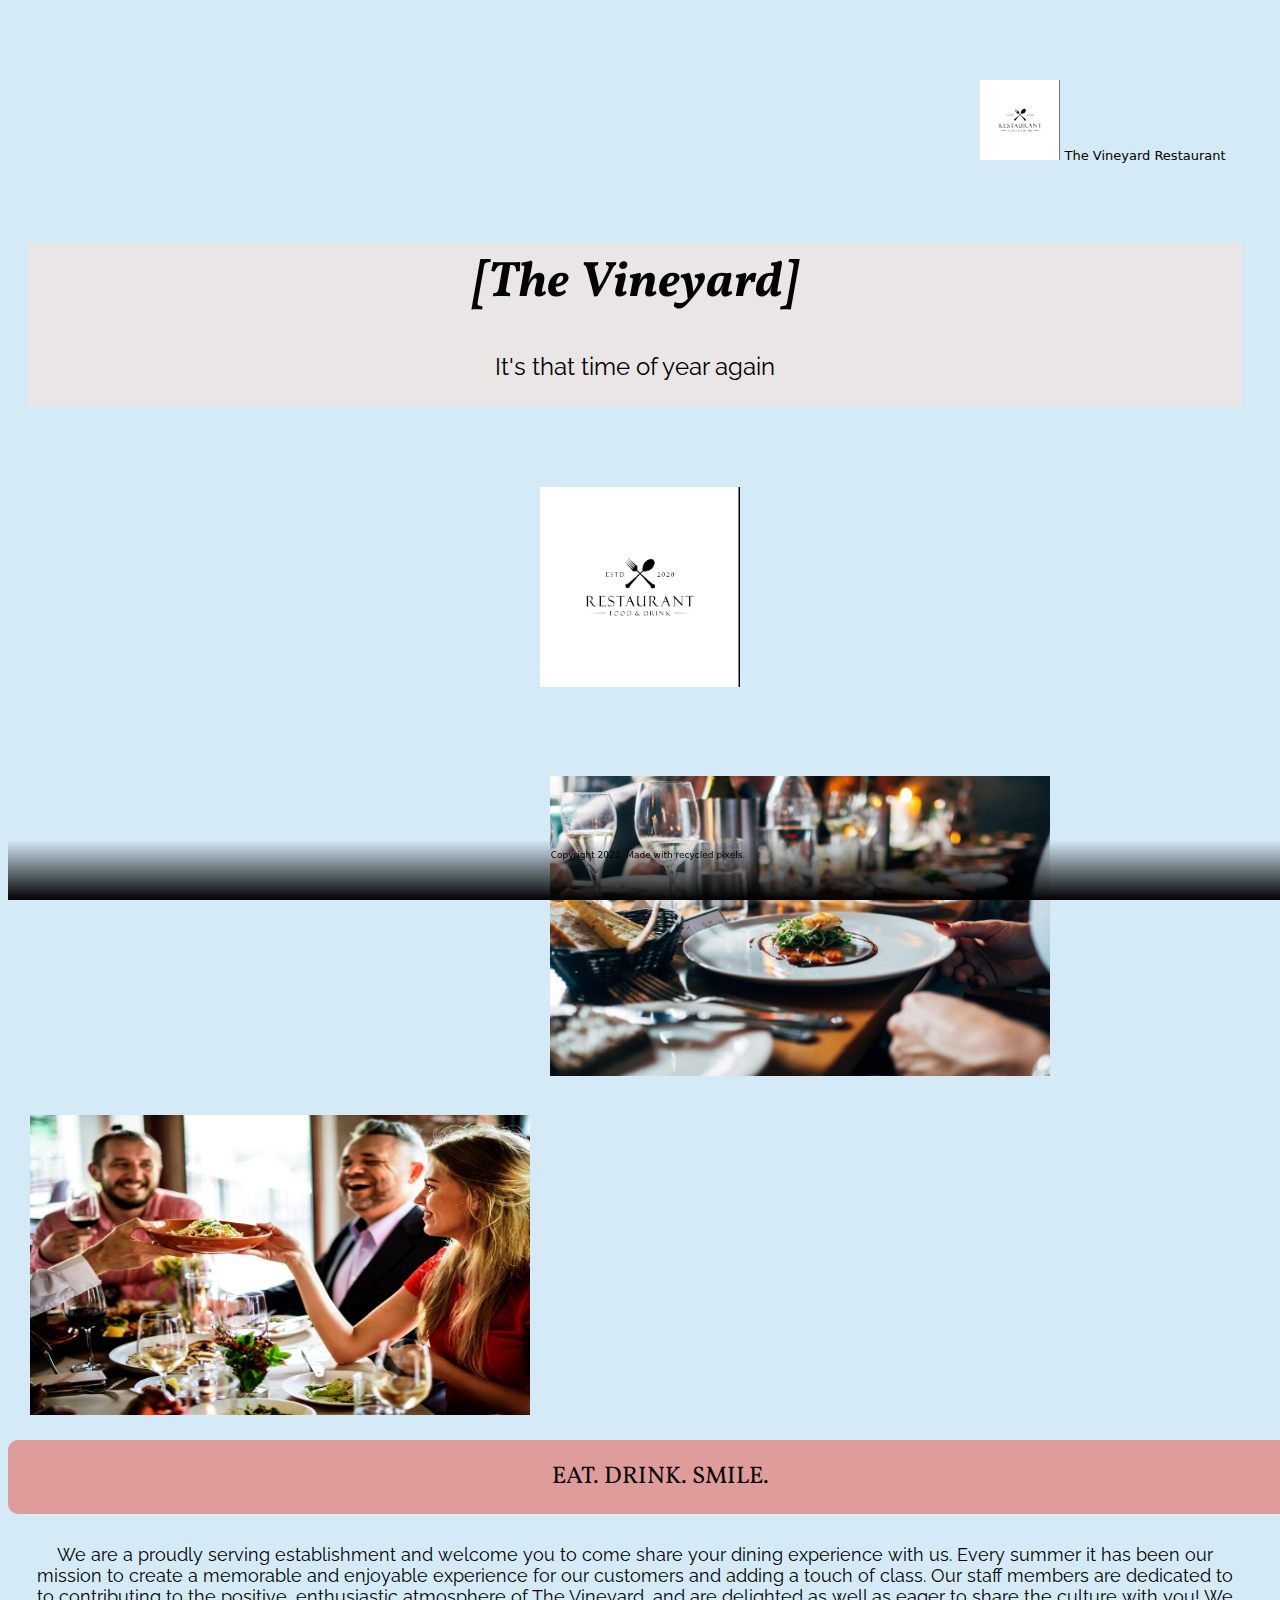
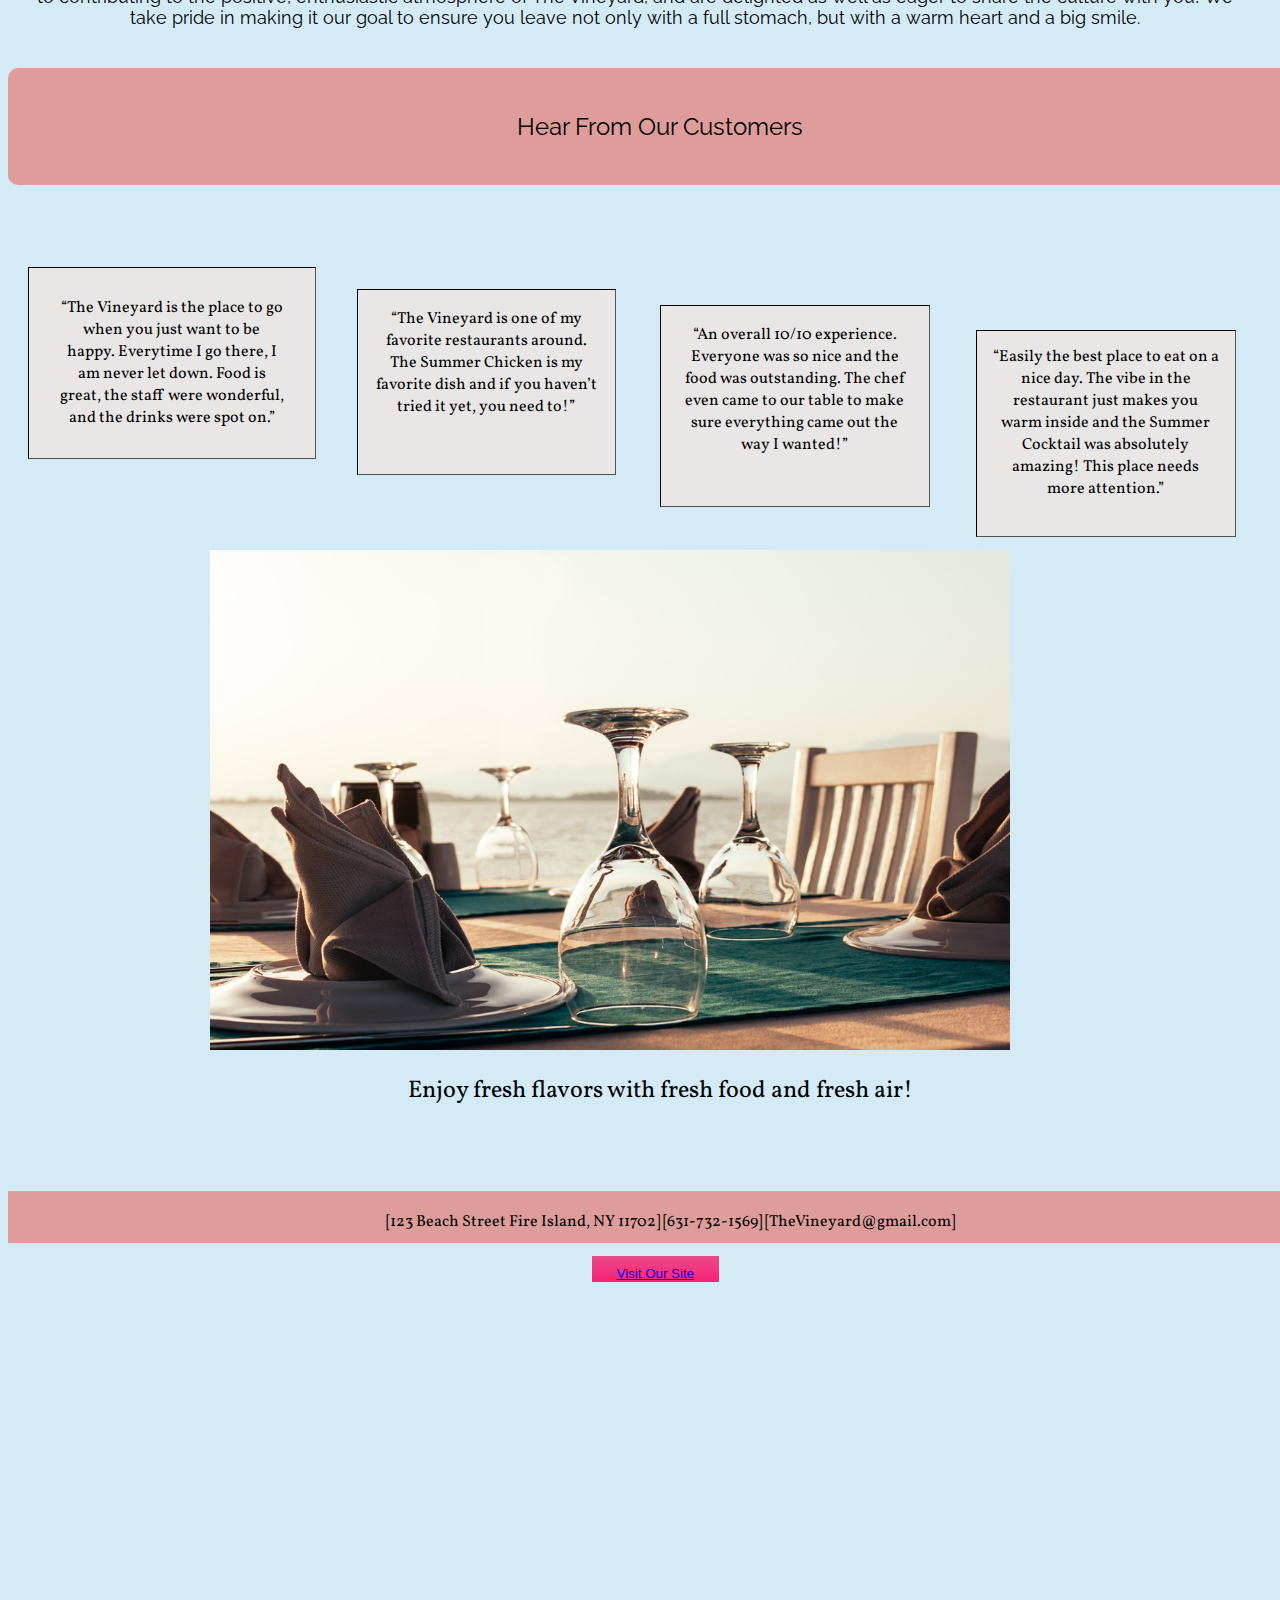
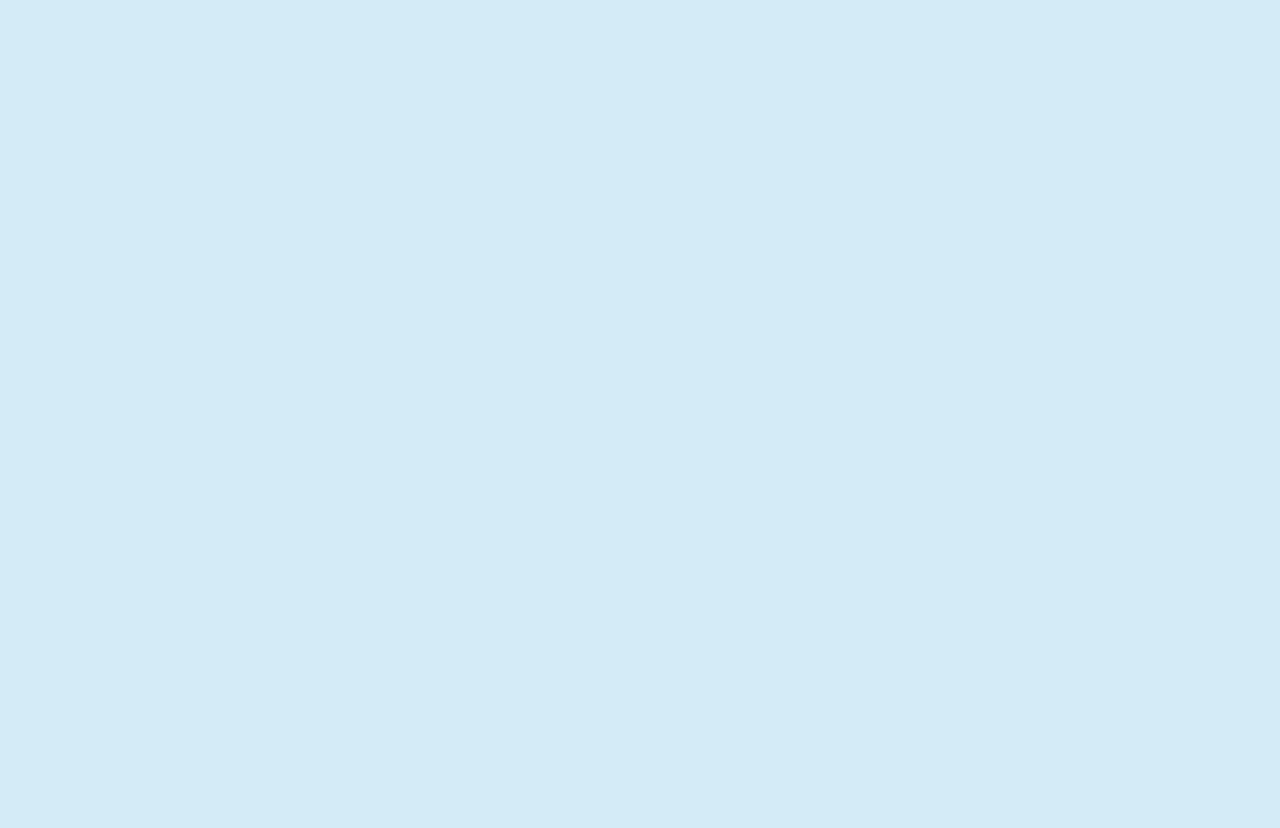
<file: index.html>
<!doctype html>
<html>
<head>
<meta charset="utf-8">
<meta http-equiv="X-UA-Compatible" content="IE=edge">
<meta name="viewport" content="width=device-width, initial-scale=1.0">
<title>The Vineyard</title>
<link href="css/styles.css" rel="stylesheet" type="text/css">
<link href="https://fonts.googleapis.com/css?family=Raleway:500|Vollkorn:400i" rel="stylesheet">
<link href="https://fonts.googleapis.com/css?family=Esteban|Oswald:300" rel="stylesheet">
</head>

<body>
<!--<nav class="navbar navbar-expand-lg navbar-light bg-light"> <a class="navbar-brand" href="#">Navbar</a>
  <button class="navbar-toggler" type="button" data-toggle="collapse" data-target="#navbarSupportedContent1" aria-controls="navbarSupportedContent1" aria-expanded="false" aria-label="Toggle navigation"> <span class="navbar-toggler-icon"></span> </button>
  <div class="collapse navbar-collapse" id="navbarSupportedContent1">
    <ul class="navbar-nav mr-auto">
      <li class="nav-item active"> <a class="nav-link" href="index.html">Home <span class="sr-only">(current)</span></a> </li>
      <li class="nav-item"> <a class="nav-link" href="contact us.html">Contact Us</a> </li>
      <li class="nav-item"> <a class="nav-link" href="meet the chef.html">Meet the Chef</a> </li>
   
    </ul>
  </div>
</nav>
-->
<header class="top"> <img src="images/Logo.jpeg" width="80" height="80" alt=""/> The Vineyard Restaurant </header>
<aside>
  <h1> [The Vineyard]</h1>
  <p>It's that time of year again</p>
</aside>
<header> <img src="images/Logo.jpeg" alt="" width="200" height="200" class="logo"/></header>
<!-- logo.svg property of Lynda.com "Designing a First Website with Dreamweaver CC". All rights reserved. For academic purposes only.-->
<article> <img src="images/jay-wennington-N_Y88TWmGwA-unsplash_1050x.jpg" alt="" width="500" height="300" class="right"/> </article>
<article> <img src="images/AdobeStock_127886111_1050x.jpeg" alt="" width="500" height="300" class="img left"/> </article>
<section class="eat"> 
	EAT. DRINK. SMILE.
	</section>
<aside class="a1"> We are a proudly serving establishment and welcome you to come share your dining experience with us. Every summer it has been our mission to create a memorable and enjoyable experience for our customers and adding a touch of class. Our staff members are dedicated to to contributing to the positive, enthusiastic atmosphere of The Vineyard, and are delighted as well as eager to share the culture with you! We take pride in making it our goal to ensure you leave not only with a full stomach, but with a warm heart and a big smile. </aside>
<section>
<p> Hear From Our Customers </p>
<aside class="quote1"> “The Vineyard is the place to go when you just want to be happy. Everytime I go there, I am never let down. Food is great, the staff were wonderful, and the drinks were spot on.” </aside>
<aside class="quote2"> “The Vineyard is one of my favorite restaurants around. The Summer Chicken is my favorite dish and if you haven’t tried it yet, you need to!” </aside>
<aside class="quote3"> “An overall 10/10 experience. Everyone was so nice and the food was outstanding. The chef even came to our table to make sure everything came out the way I wanted!” </aside>
<aside class="quote4"> “Easily the best place to eat on a nice day. The vibe in the restaurant just makes you warm inside and the Summer Cocktail was absolutely amazing! This place needs more attention.” </aside>
</section>
<br>
<article> 
	<img src="images/AdobeStock_281484115_1050x.jpeg" alt="" width="800" height="500"/> 
	</article>
<section class="bottom">
	Enjoy fresh flavors with fresh food and fresh air!
	</section>
<aside class="address">
	[123 Beach Street Fire Island, NY 11702]   [631-732-1569]   [TheVineyard@gmail.com]
	</aside>
<div class="frame button"> <a href="https://sites.google.com/view/thevineyard/home">
  <button class="custom-btn btn-11"><a href="https://sites.google.com/view/thevineyard/home">Visit Our Site</a></button>
  </a> 
  <!-- button from https://codepen.io/yuhomyan --> 
	
</div>
<footer>Copyright 2022. Made with recycled pixels.</footer>
<script src="js/jquery-3.4.1.min.js"></script>
<script src="js/popper.min.js"></script>
<script src="js/bootstrap-4.4.1.js"></script>
</body>
</html>
</file>
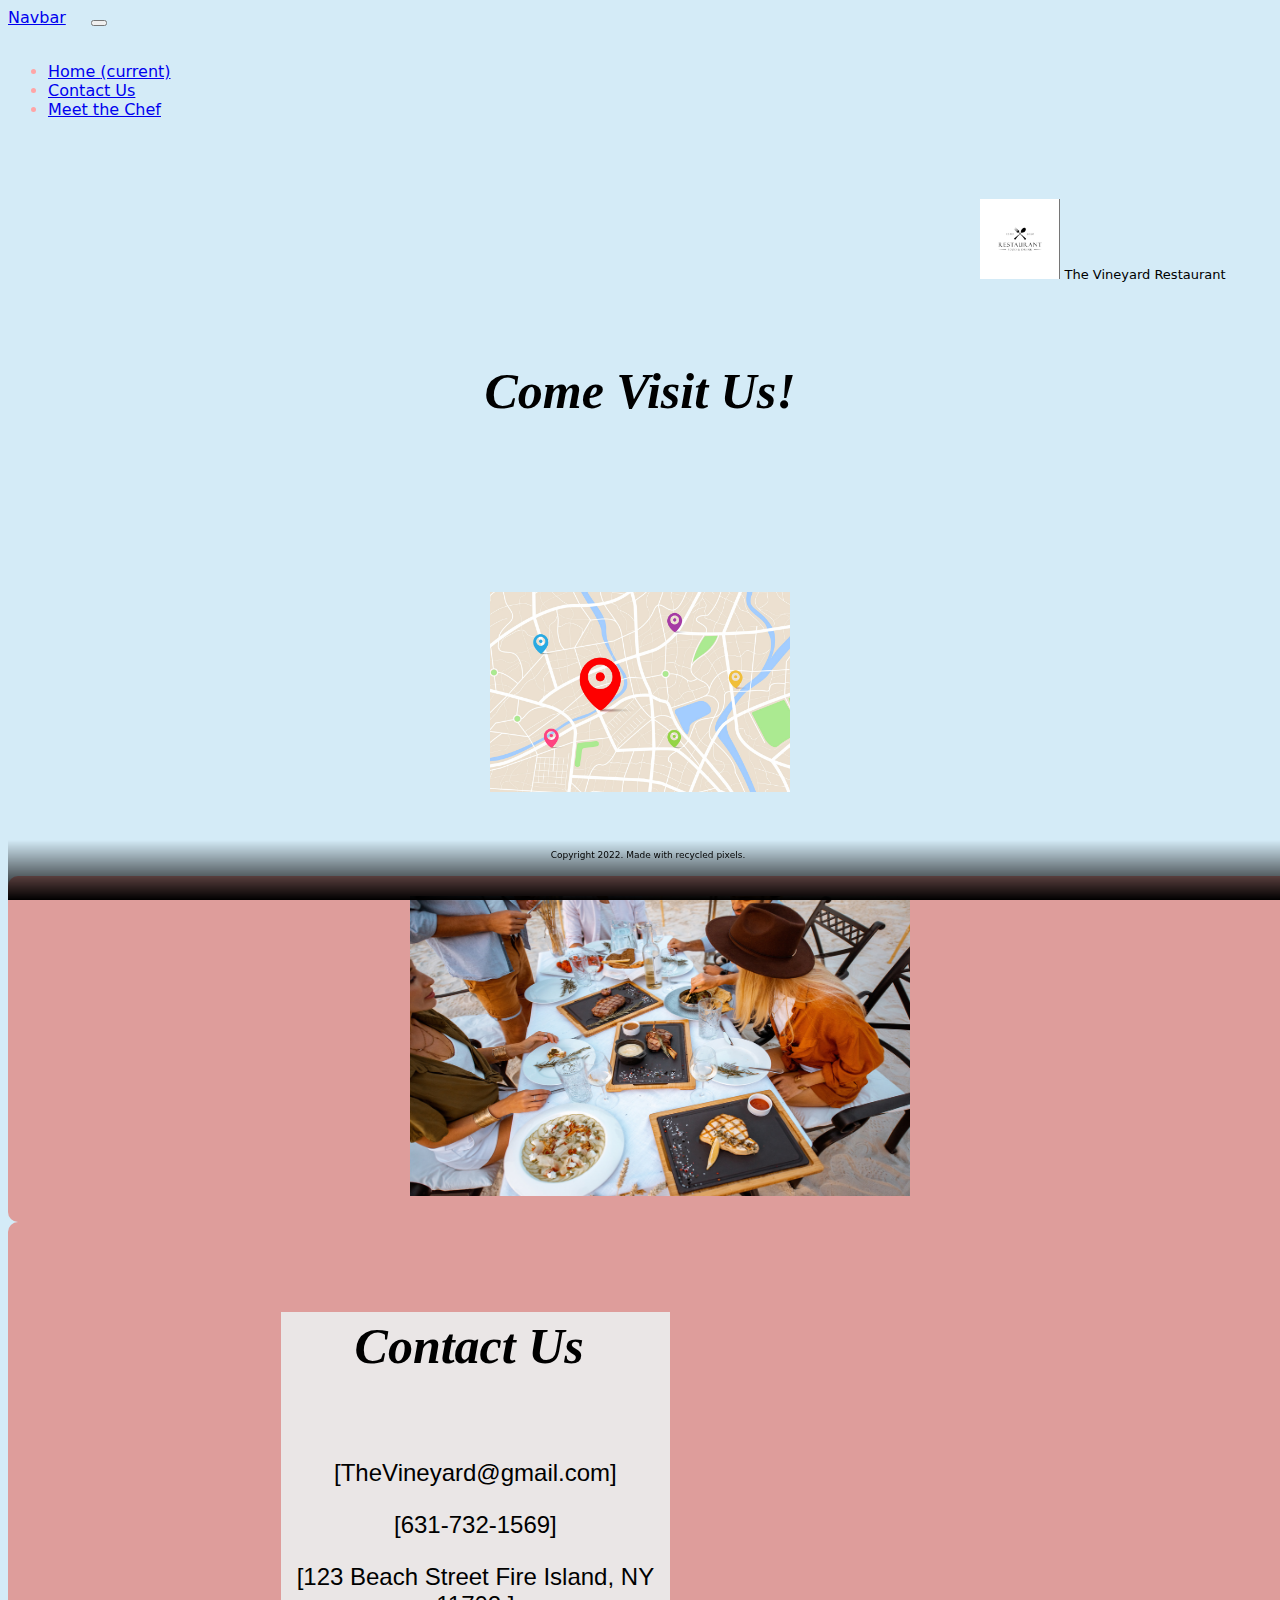
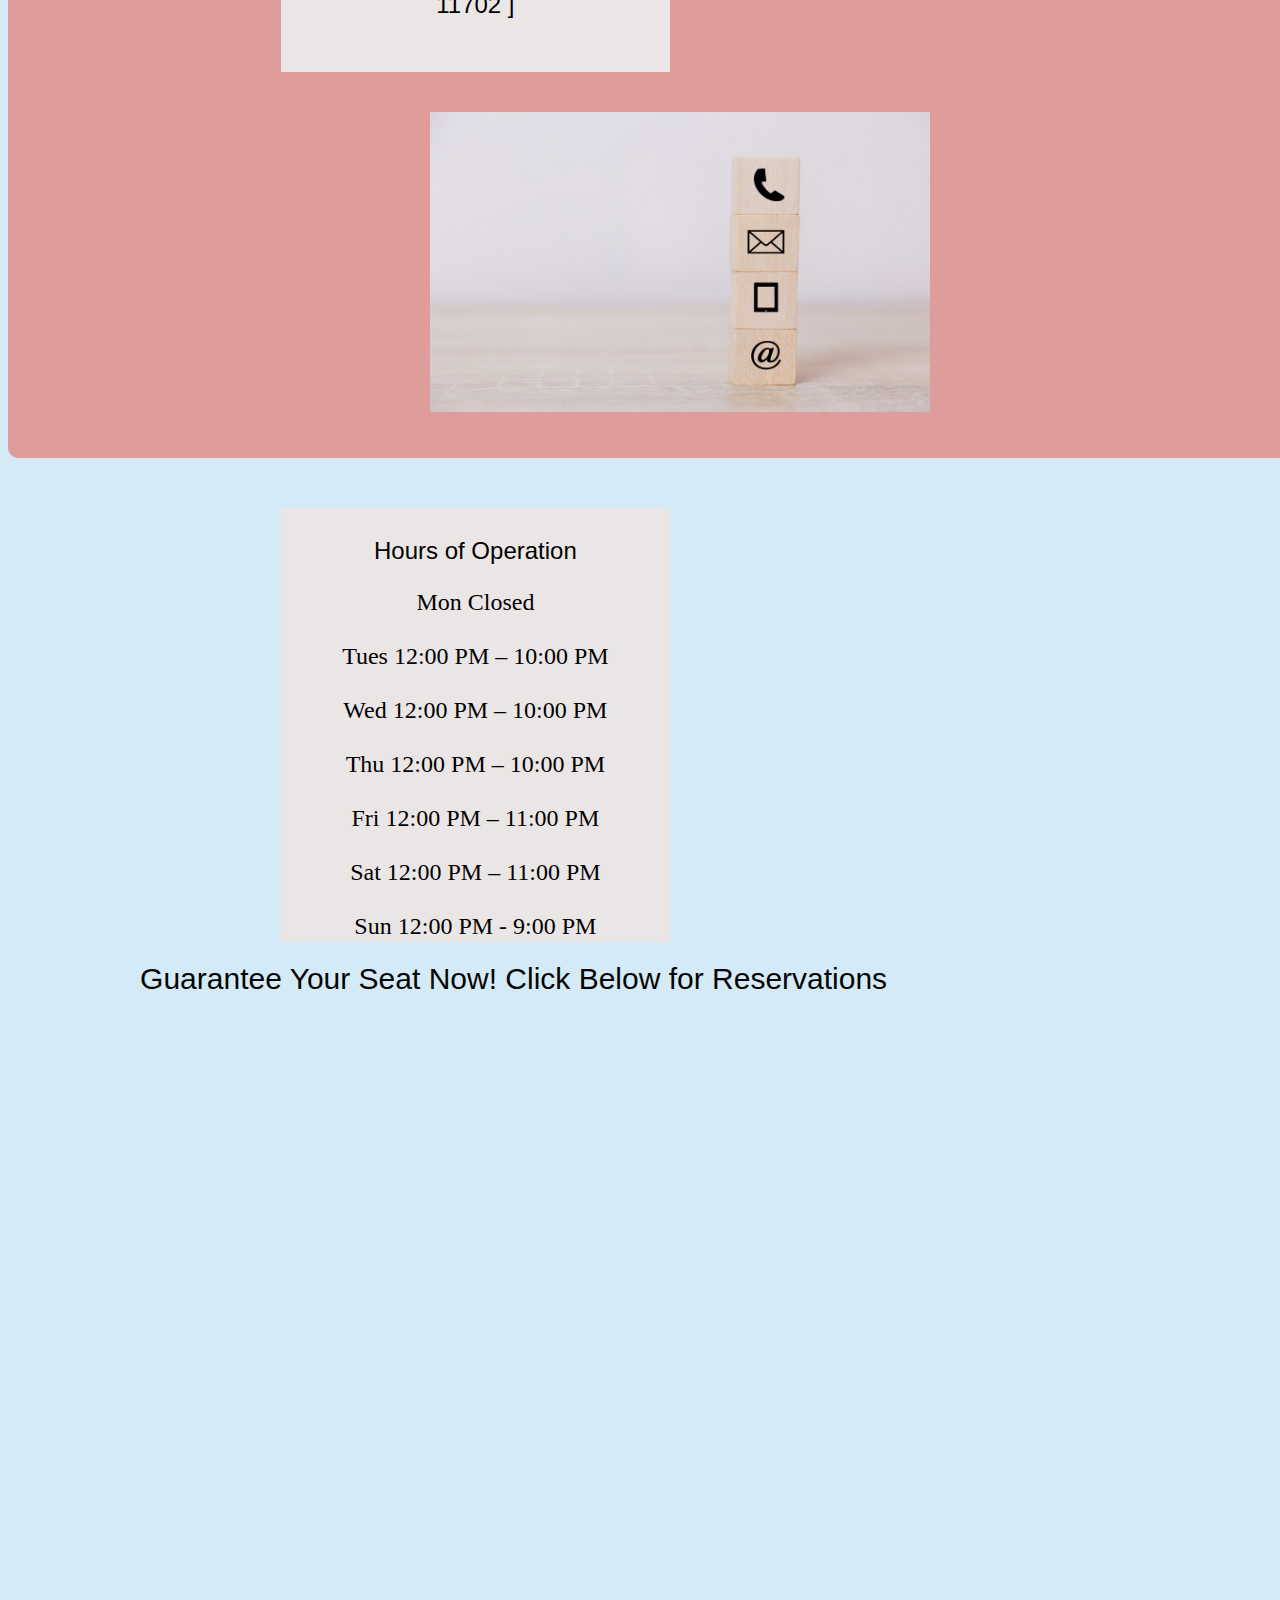
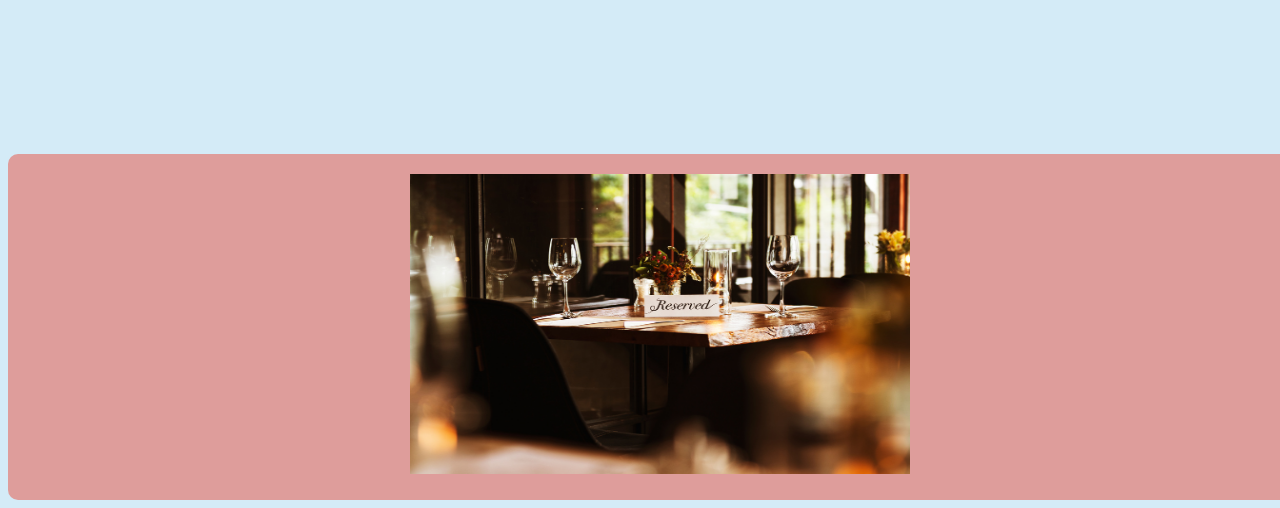
<file: contact us.html>
<!doctype html>
<html>
<head>
<meta charset="utf-8">
<meta http-equiv="X-UA-Compatible" content="IE=edge">
<meta name="viewport" content="width=device-width, initial-scale=1.0">
<title>The Vineyard</title>
<link href="css/bootstrap-4.4.1.css" rel="stylesheet" type="text/css">
<link href="css/styles.css" rel="stylesheet" type="text/css">
<link href="css/bootstrap-4.4.1.css" rel="stylesheet" type="text/css">
</head>
	
<body>
<nav class="navbar navbar-expand-lg navbar-light bg-light"> <a class="navbar-brand" href="#">Navbar</a>
  <button class="navbar-toggler" type="button" data-toggle="collapse" data-target="#navbarSupportedContent1" aria-controls="navbarSupportedContent1" aria-expanded="false" aria-label="Toggle navigation"> <span class="navbar-toggler-icon"></span> </button>
  <div class="collapse navbar-collapse" id="navbarSupportedContent1">
    <ul class="navbar-nav mr-auto">
      <li class="nav-item "> <a class="nav-link" href="index.html">Home <span class="sr-only">(current)</span></a> </li>
      <li class="nav-item active"> <a class="nav-link" href="contact us.html">Contact Us</a> </li>
      <li class="nav-item"> <a class="nav-link" href="meet the chef.html">Meet the Chef</a> </li>
    </ul>
  </div>
</nav>
<header class="top"> <img src="images/Logo.jpeg" width="80" height="80" alt=""/> The Vineyard Restaurant </header>
<h1>Come Visit Us!</h1>
<h1>&nbsp;</h1>

<header class="gps">
	
	<img src="images/AdobeStock_405502788_1050x.jpeg" alt="" width="300" height="200"/> 
	</header>
<!-- logo.svg property of Lynda.com "Designing a First Website with Dreamweaver CC". All rights reserved. For academic purposes only.-->

	<section>
	<img src="images/AdobeStock_290347326_1050x.jpeg" width="500" height="300" alt=""/> </section>
	
<section>
<aside class="one">
  <h1 class="con">Contact Us&nbsp;</h1>
	
  <br>
   <p dir="ltr">[TheVineyard@gmail.com]</p>
   <p dir="ltr">[631-732-1569]</p>
  <p dir="ltr">[123 Beach Street Fire Island, NY 11702 ]</p>
  <br>
</aside>
<section> 
	<img src="images/AdobeStock_228817801_1050x.jpeg" width="500" height="300" alt=""/> </section>

	<aside class="hours">
  <p> Hours of Operation
	</p>
	 Mon  Closed<br>
<br>
Tues  12:00 PM – 10:00 PM<br>
<br>
 Wed  12:00 PM – 10:00  PM<br>
<br>
Thu  12:00 PM – 10:00 PM <br>
<br>
Fri  12:00 PM – 11:00 PM<br>
<br>
Sat  12:00 PM – 11:00 PM<br>
<br>
Sun 12:00 PM -   9:00  PM
</aside>
</section>
<br>
<h2> 
	Guarantee Your Seat Now! Click Below for Reservations
</h2>
	<section>	
    <img src="images/AdobeStock_182826259_50_1_1050x.jpeg" width="500" height="300" alt=""/>	
	</section>

<footer>Copyright 2022. Made with recycled pixels.</footer>
<script src="js/jquery-3.4.1.min.js"></script>
<script src="js/popper.min.js"></script>
<script src="js/bootstrap-4.4.1.js"></script>
</body>
</html>
</file>
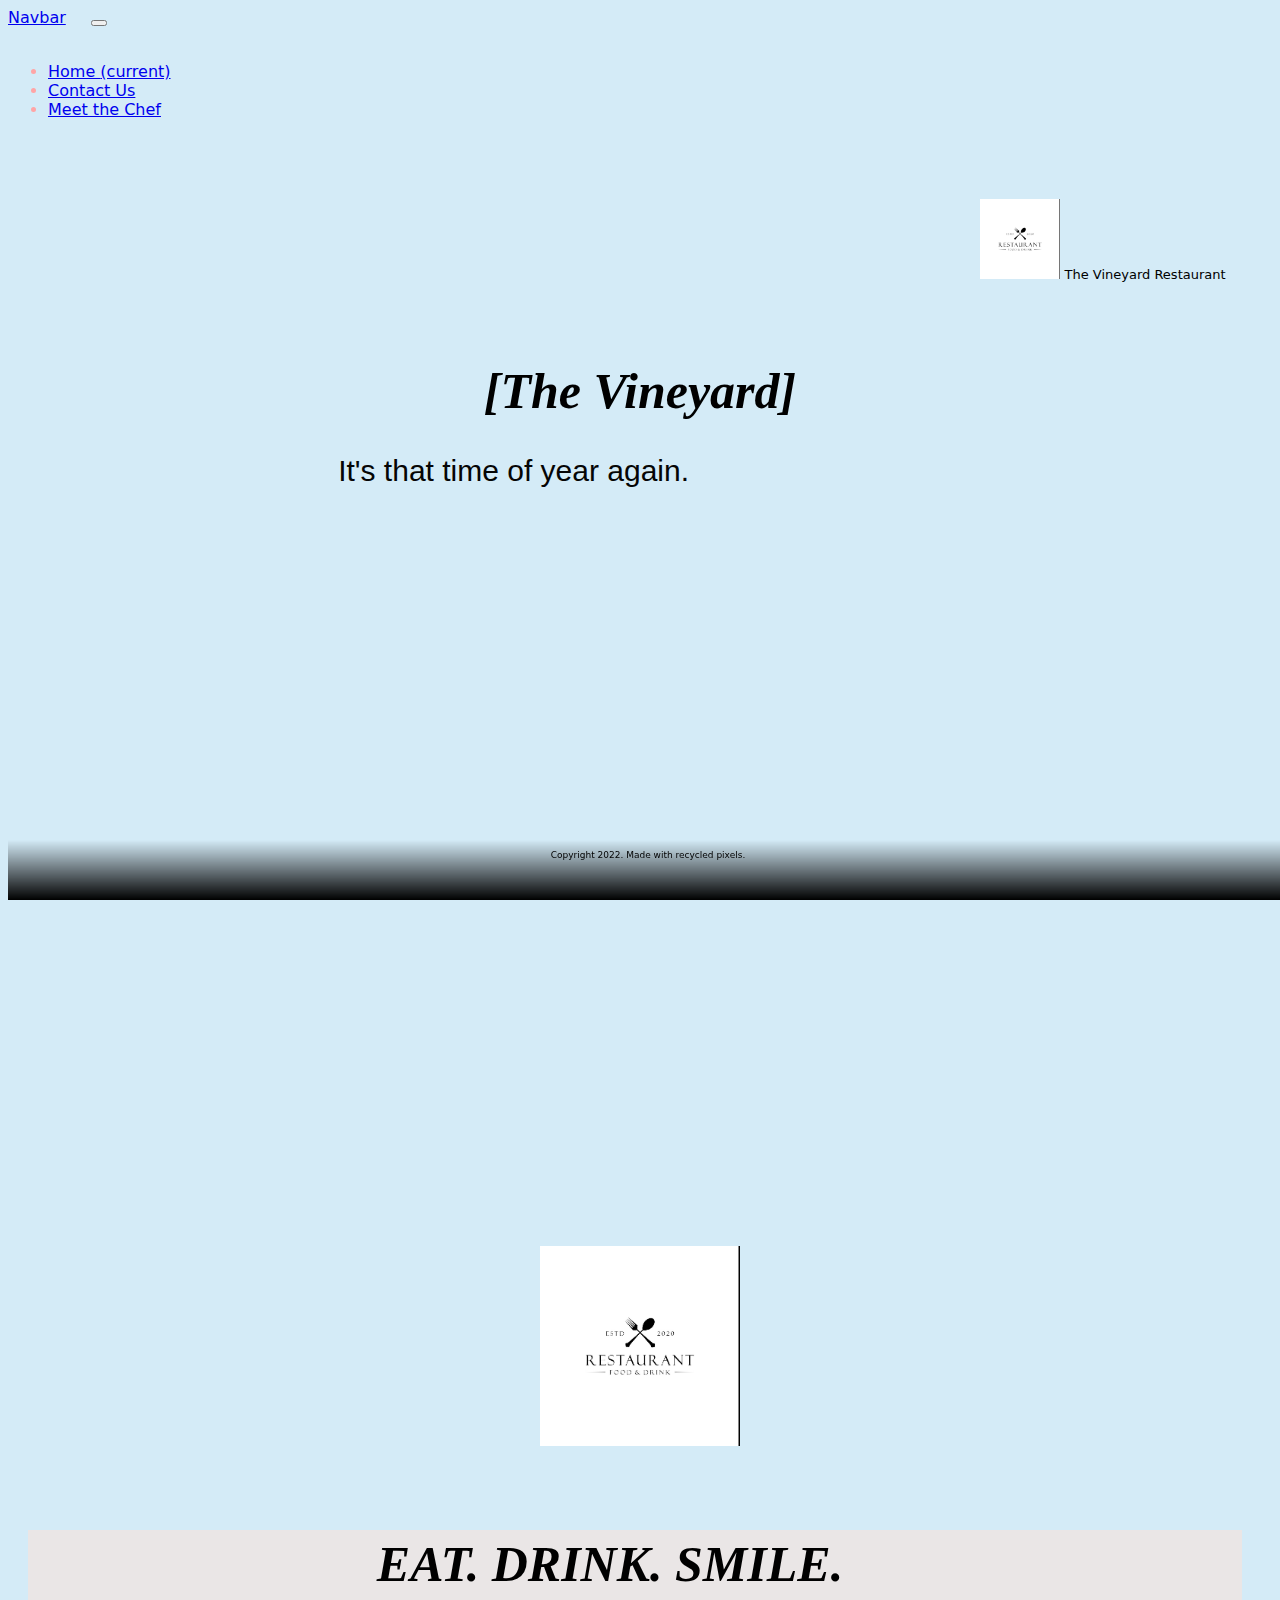
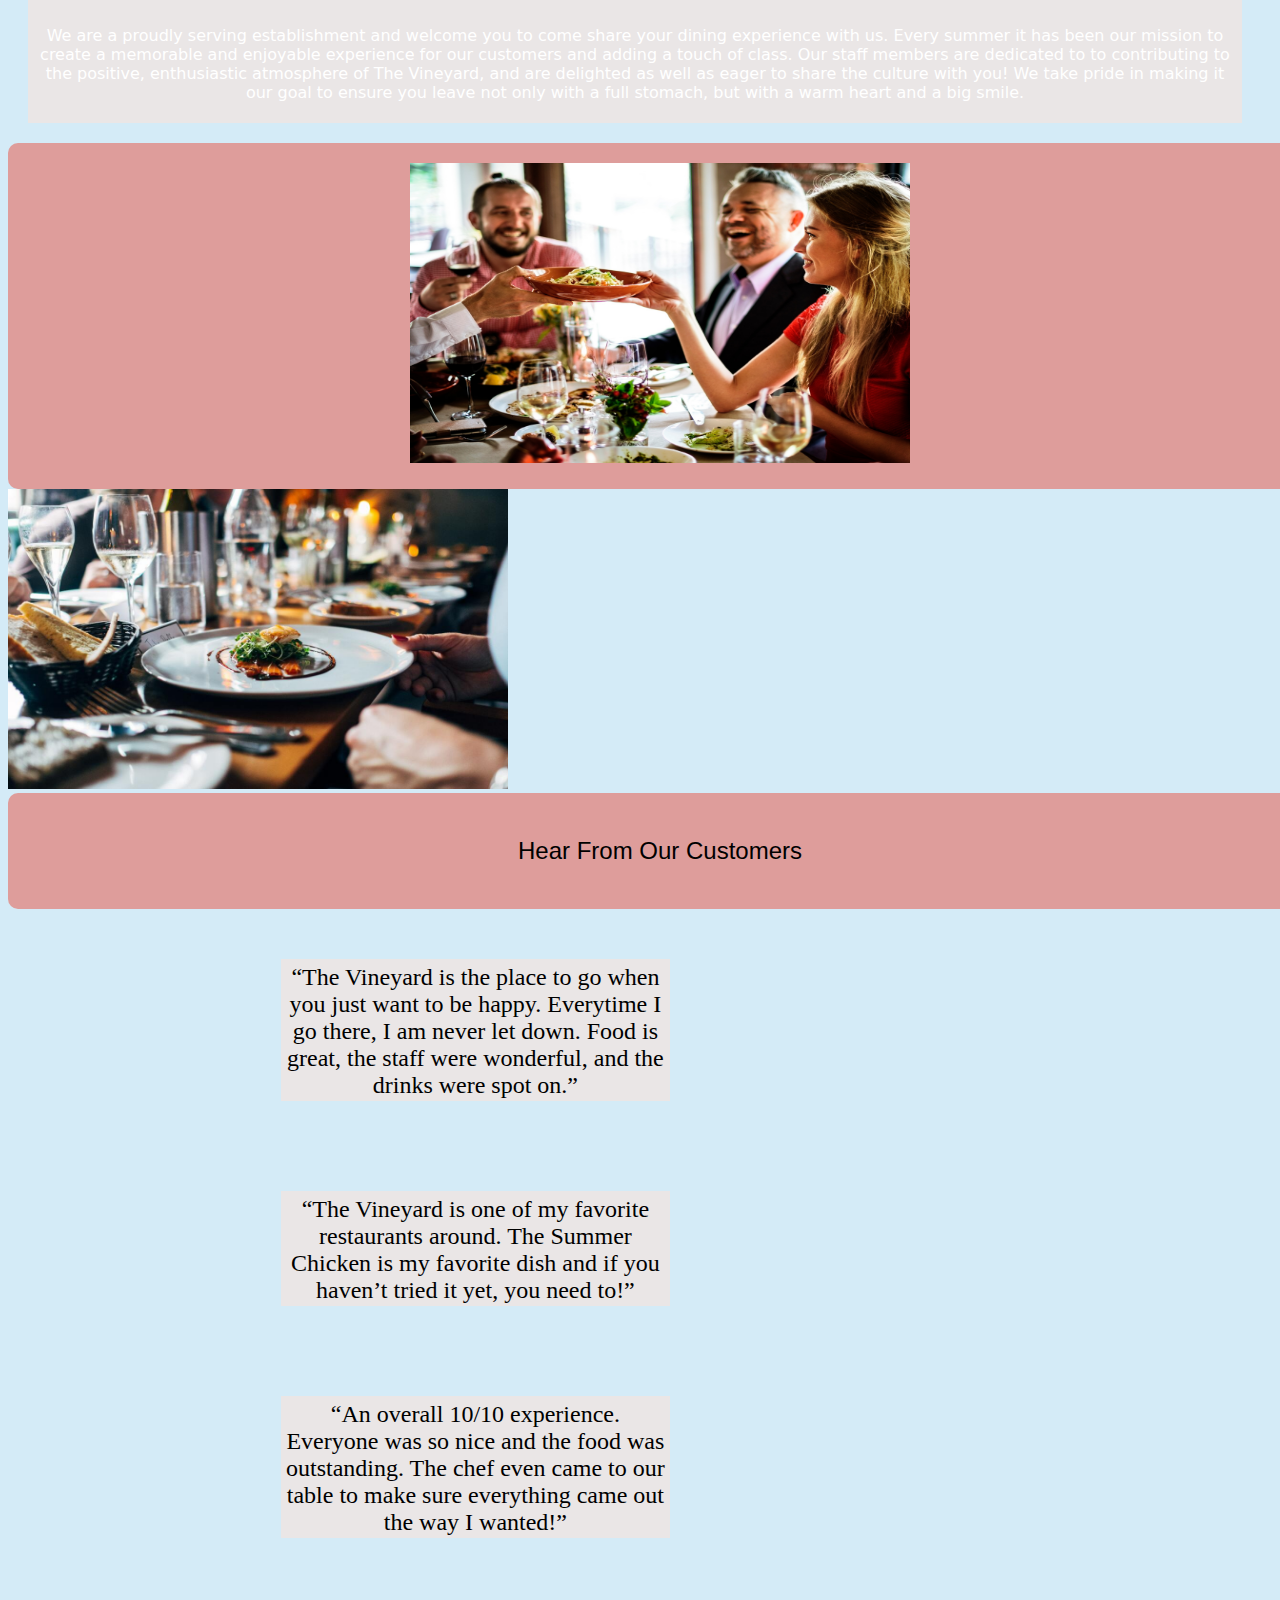
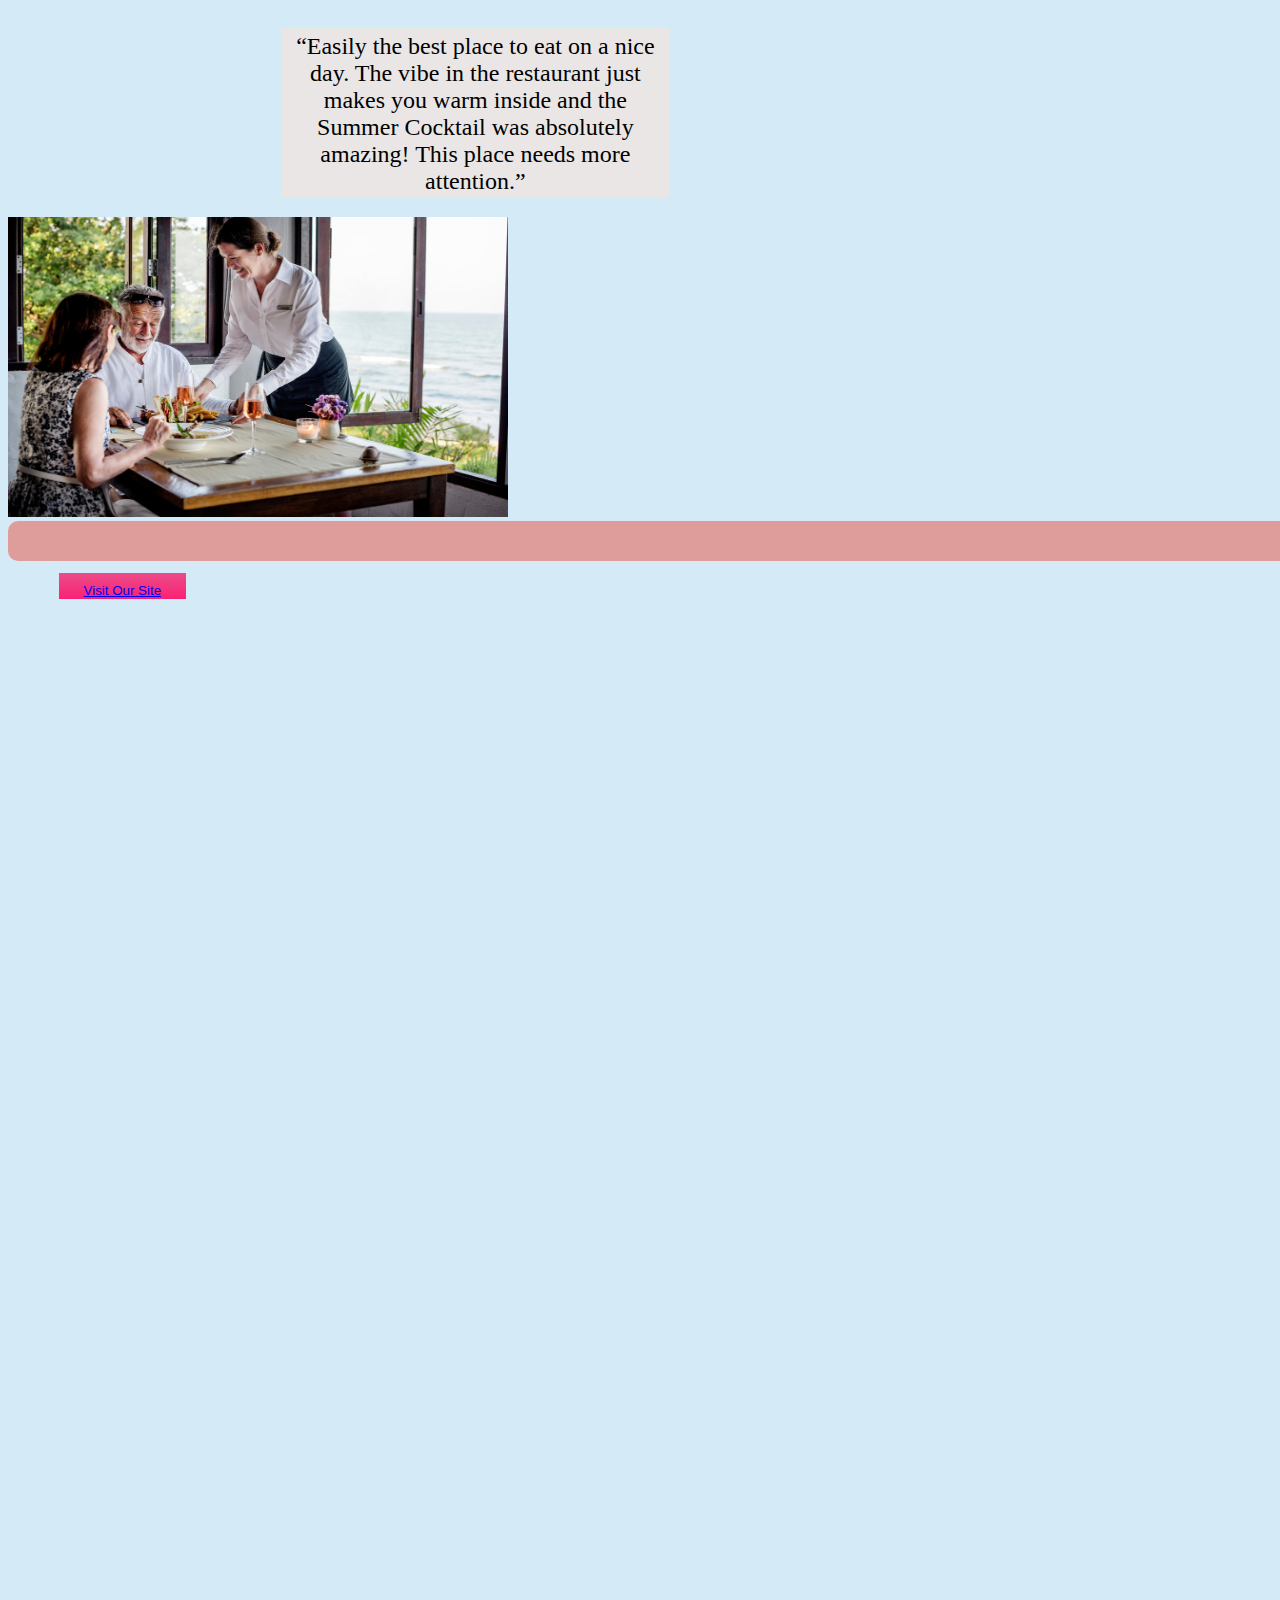
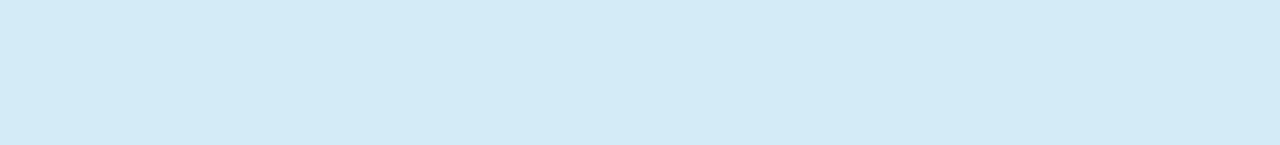
<file: home.html>
<!doctype html>
<html>
<head>
<meta charset="utf-8">
<meta http-equiv="X-UA-Compatible" content="IE=edge">
<meta name="viewport" content="width=device-width, initial-scale=1.0">
<title>The Vineyard</title>
<link href="css/bootstrap-4.4.1.css" rel="stylesheet" type="text/css">
<link href="css/styles.css" rel="stylesheet" type="text/css">
<link href="css/bootstrap-4.4.1.css" rel="stylesheet" type="text/css">
</head>
	
<body>
	
<nav class="navbar navbar-expand-lg navbar-light bg-light"> <a class="navbar-brand" href="#">Navbar</a>
  <button class="navbar-toggler" type="button" data-toggle="collapse" data-target="#navbarSupportedContent1" aria-controls="navbarSupportedContent1" aria-expanded="false" aria-label="Toggle navigation"> <span class="navbar-toggler-icon"></span> </button>
  <div class="collapse navbar-collapse" id="navbarSupportedContent1">
    <ul class="navbar-nav mr-auto">
      <li class="nav-item active"> <a class="nav-link" href="index.html">Home <span class="sr-only">(current)</span></a> </li>
      <li class="nav-item"> <a class="nav-link" href="contact us.html">Contact Us</a> </li>
      <li class="nav-item"> <a class="nav-link" href="meet the chef.html">Meet the Chef</a> </li>
    
    </ul>
  </div>
</nav>
<header class="top"> <img src="images/Logo.jpeg" width="80" height="80" alt=""/> The Vineyard Restaurant </header>
<h1> [The Vineyard]</h1>
<h2> It's that time of year again.</h2>
<header> <img src="images/Logo.jpeg" width="200" height="200" alt=""/></header>
<!-- logo.svg property of Lynda.com "Designing a First Website with Dreamweaver CC". All rights reserved. For academic purposes only.-->
<aside>
  <h1>EAT. DRINK. SMILE.&nbsp; &nbsp;&nbsp;</h1>
  We are a proudly serving establishment and welcome you to come share your dining experience with us. Every summer it has been our mission to create a memorable and enjoyable experience for our customers and adding a touch of class. Our staff members are dedicated to to contributing to the positive, enthusiastic atmosphere of The Vineyard, and are delighted as well as eager to share the culture with you! We take pride in making it our goal to ensure you leave not only with a full stomach, but with a warm heart and a big smile. <br>
  <br>
</aside>
<section> 
	<img src="images/AdobeStock_127886111_1050x.jpeg" width="500" height="300" alt=""/> </section>
<img src="images/jay-wennington-N_Y88TWmGwA-unsplash_1050x.jpg" width="500" height="300" alt=""/>
<section>
  <p> Hear From Our Customers </p>
  <aside> “The Vineyard is the place to go when you just want to be happy. Everytime I go there, I am never let down. Food is great, the staff were wonderful, and the drinks were spot on.” </aside>
  <aside> “The Vineyard is one of my favorite restaurants around. The Summer Chicken is my favorite dish and if you haven’t tried it yet, you need to!” </aside>
  <aside> “An overall 10/10 experience. Everyone was so nice and the food was outstanding. The chef even came to our table to make sure everything came out the way I wanted!” </aside>
  <aside> “Easily the best place to eat on a nice day. The vibe in the restaurant just makes you warm inside and the Summer Cocktail was absolutely amazing! This place needs more attention.” </aside>
</section>
	<img src="images/AdobeStock_208010617_1050x.jpeg" width="500" height="300" alt=""/>
<section>
</section>
<br>
<div class="frame"> <a href="https://sites.google.com/view/thevineyard/chef">
  <button class="custom-btn btn-11"><a href="https://sites.google.com/view/thevineyard/chef">Visit Our Site</a></button>
  </a>
  <!-- button from https://codepen.io/yuhomyan -->
</div>
<footer>Copyright 2022. Made with recycled pixels.</footer>
<script src="js/jquery-3.4.1.min.js"></script>
<script src="js/popper.min.js"></script>
<script src="js/bootstrap-4.4.1.js"></script>
</body>
</html>
</file>
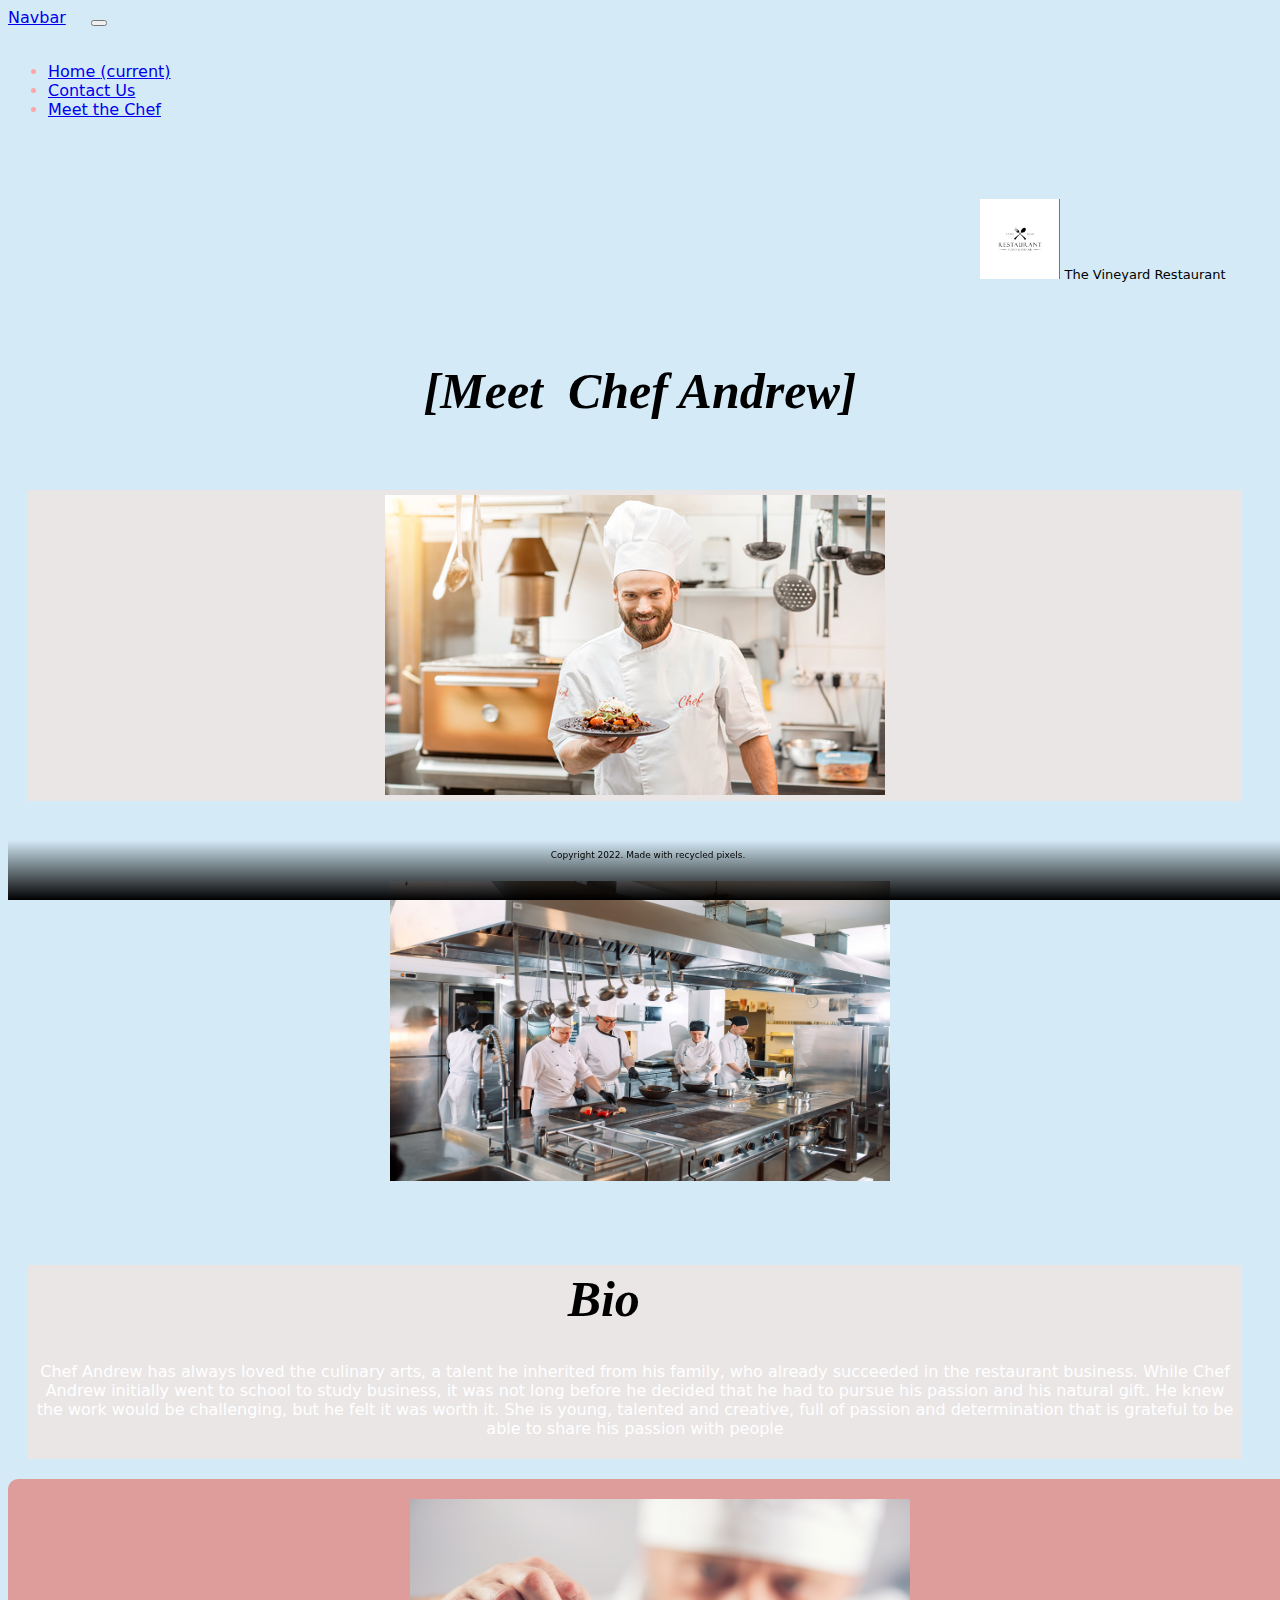
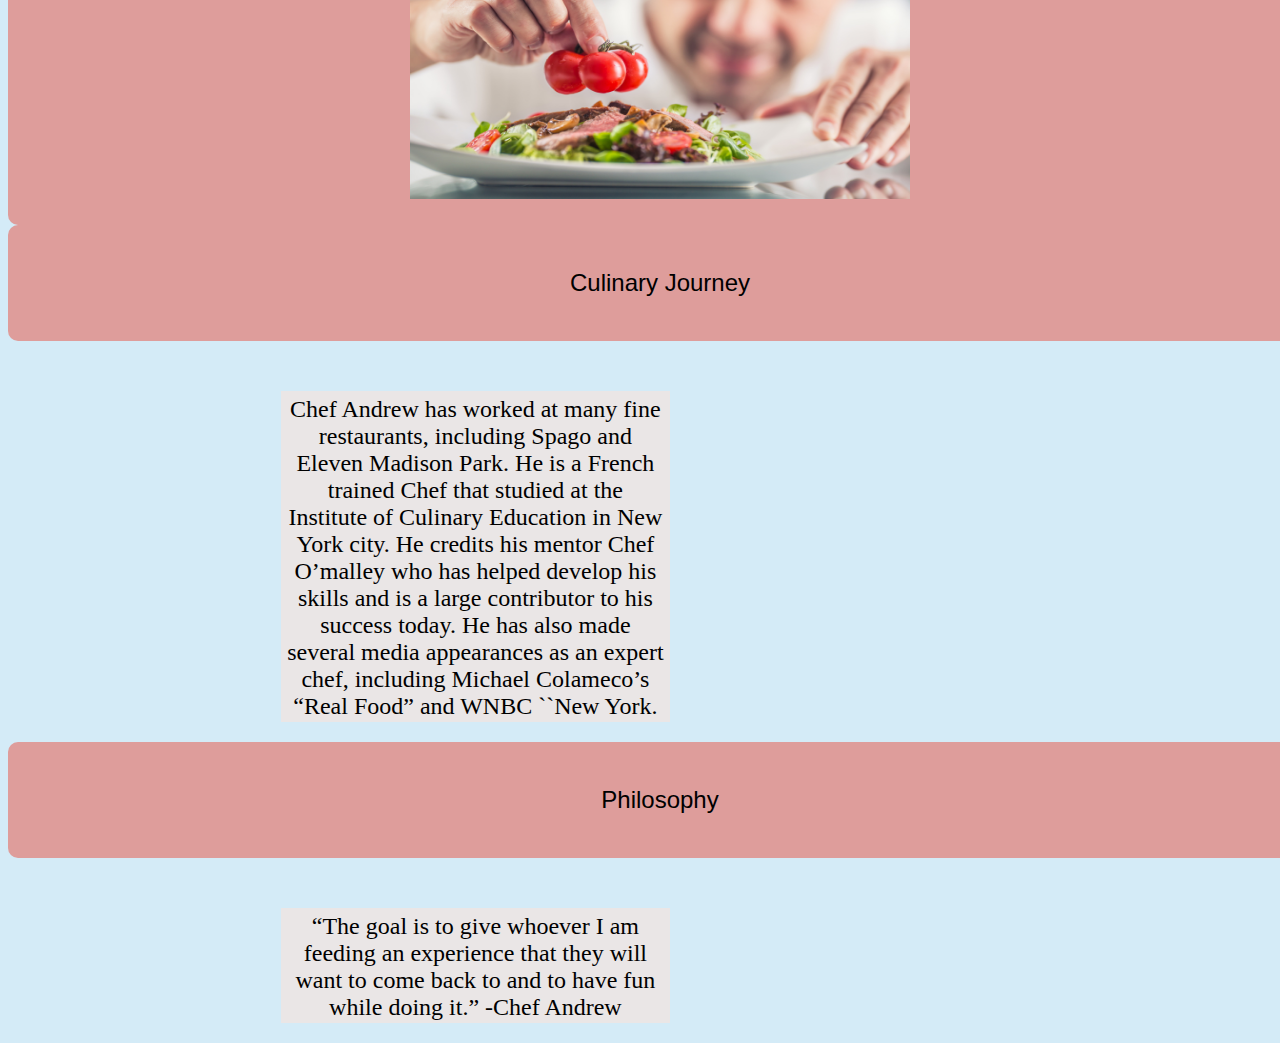
<file: meet the chef.html>
<!doctype html>
<html>
<head>
<meta charset="utf-8">
<meta http-equiv="X-UA-Compatible" content="IE=edge">
<meta name="viewport" content="width=device-width, initial-scale=1.0">
<title>The Vineyard</title>
<link href="css/bootstrap-4.4.1.css" rel="stylesheet" type="text/css">
<link href="css/styles.css" rel="stylesheet" type="text/css">
<link href="css/bootstrap-4.4.1.css" rel="stylesheet" type="text/css">
</head>
	
<body>
	
<nav class="navbar navbar-expand-lg navbar-light bg-light"> <a class="navbar-brand" href="#">Navbar</a>
  <button class="navbar-toggler" type="button" data-toggle="collapse" data-target="#navbarSupportedContent1" aria-controls="navbarSupportedContent1" aria-expanded="false" aria-label="Toggle navigation"> <span class="navbar-toggler-icon"></span> </button>
  <div class="collapse navbar-collapse" id="navbarSupportedContent1">
    <ul class="navbar-nav mr-auto">
      <li class="nav-item "> <a class="nav-link" href="index.html">Home <span class="sr-only">(current)</span></a> </li>
      <li class="nav-item"> <a class="nav-link" href="contact us.html">Contact Us</a> </li>
		<li class="nav-item"> <a class="nav-link" href="meet the chef.html">Meet the Chef</a> </li>
    </ul>
  </div>
</nav>
<header class="top"> <img src="images/Logo.jpeg" width="80" height="80" alt=""/> The Vineyard Restaurant </header>
<h1>[Meet&nbsp; Chef Andrew]</h1>
<aside>
	<img src="images/AdobeStock_136993219_500x300.jpeg" width="500" height="300" alt=""/> </aside
	>
<header> 
	<img src="images/AdobeStock_378934642_1050x.jpeg" width="500" height="300" alt=""/> </header>
<!-- logo.svg property of Lynda.com "Designing a First Website with Dreamweaver CC". All rights reserved. For academic purposes only.-->
<aside class="one">
  <h1>Bio&nbsp; &nbsp; &nbsp;</h1>
  Chef Andrew has always loved the culinary arts, a talent he inherited from his family, who already succeeded in the restaurant business. While Chef Andrew initially went to school to study business, it was not long before he decided that he had to pursue his passion and his natural gift. He knew the work would be challenging, but he felt it was worth it. She is young, talented and creative, full of passion and determination that is grateful to be able to share his passion with people <br>
<br>
</aside>
	<section>
    <img src="images/AdobeStock_294195456_50_1_1050x.jpeg" width="500" height="300" alt=""/> </section>
<section>
	<p>
	Culinary Journey 
	</p>
  <aside> Chef Andrew has worked at many fine restaurants, including Spago and Eleven Madison Park. He is a French trained Chef that studied at the Institute of Culinary Education in New York city. He credits his mentor Chef O’malley who has helped develop his skills and is a large contributor to his success today. He has also made several media appearances as an expert chef, including Michael Colameco’s “Real Food” and WNBC ``New York. </aside>

</section>
<br>
	
<section>
	<p>
	Philosophy 
	</p>
	<aside>
	“The goal is to give whoever I am feeding an experience that they will want to come back to and to have fun while doing it.” -Chef Andrew
	</aside>
	</section>	
<footer>Copyright 2022. Made with recycled pixels.</footer>
<script src="js/jquery-3.4.1.min.js"></script>
<script src="js/popper.min.js"></script>
<script src="js/bootstrap-4.4.1.js"></script>
</body>
</html>
</file>
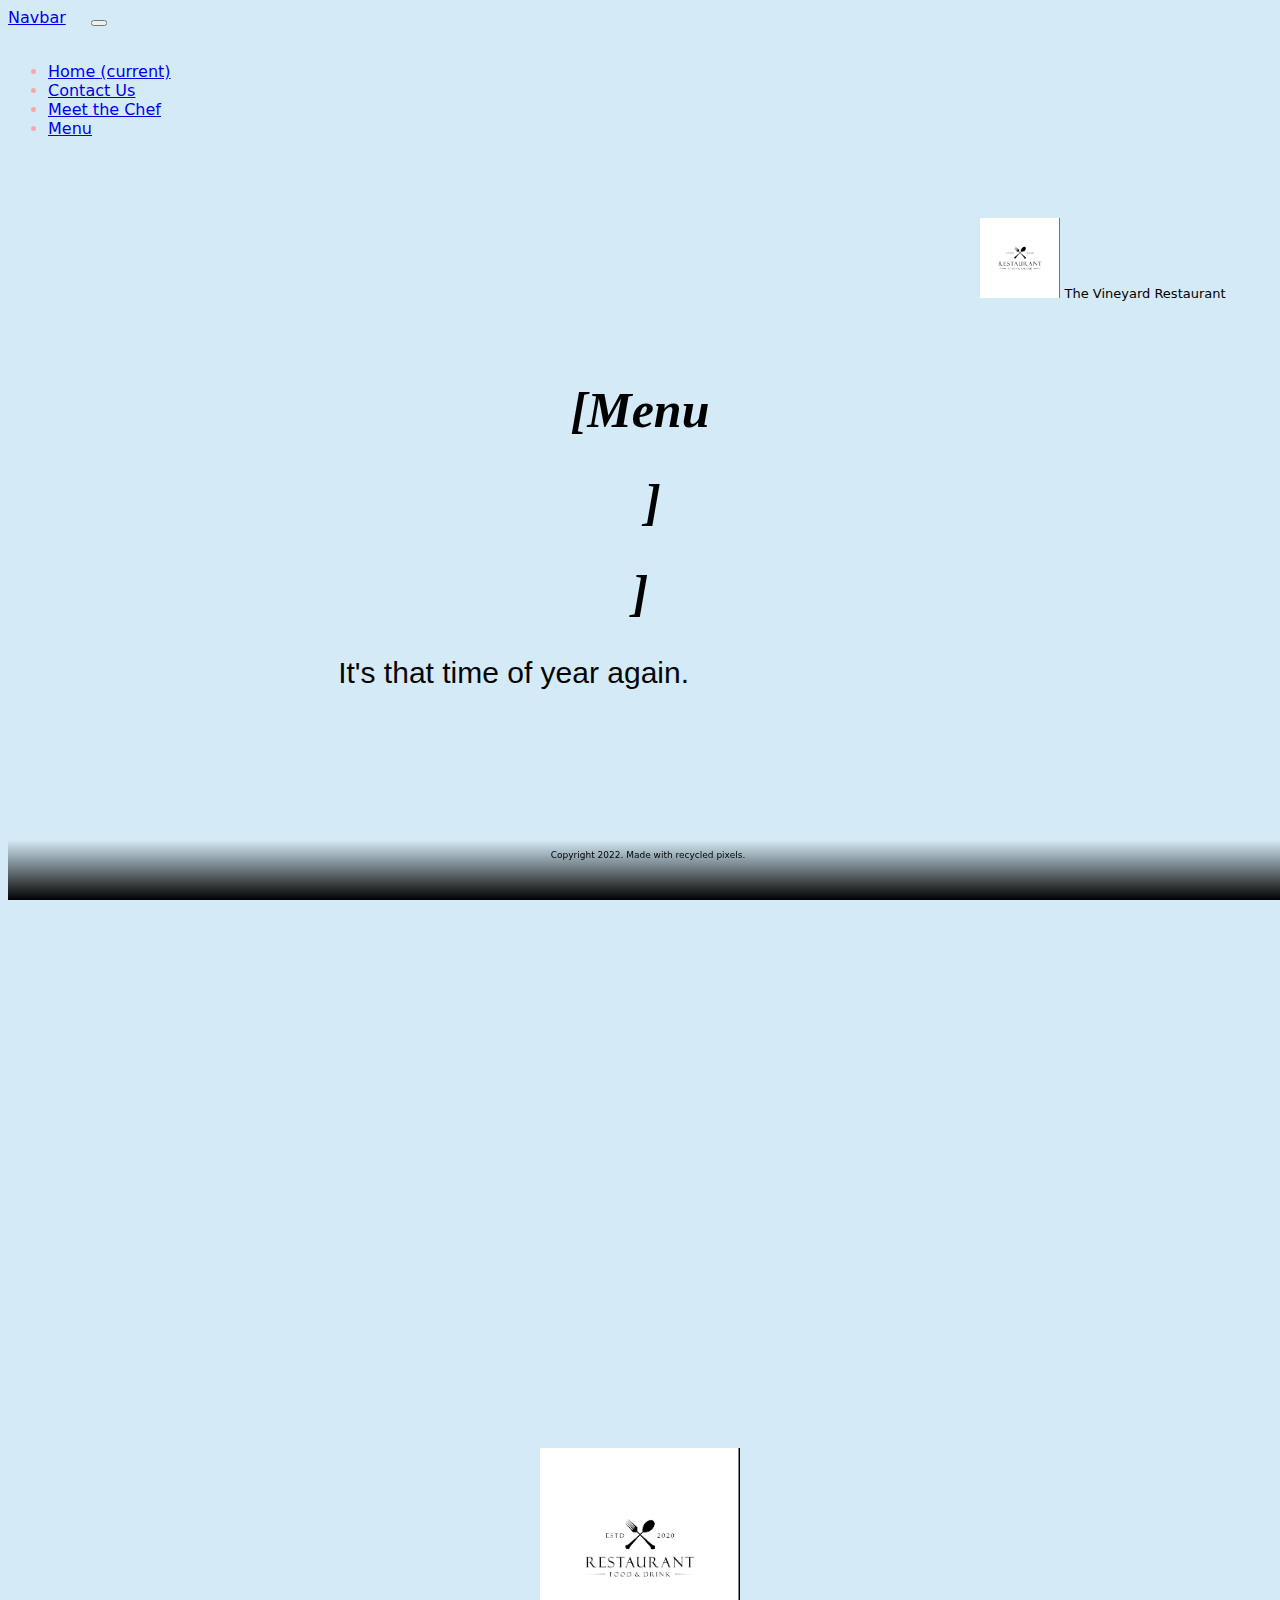
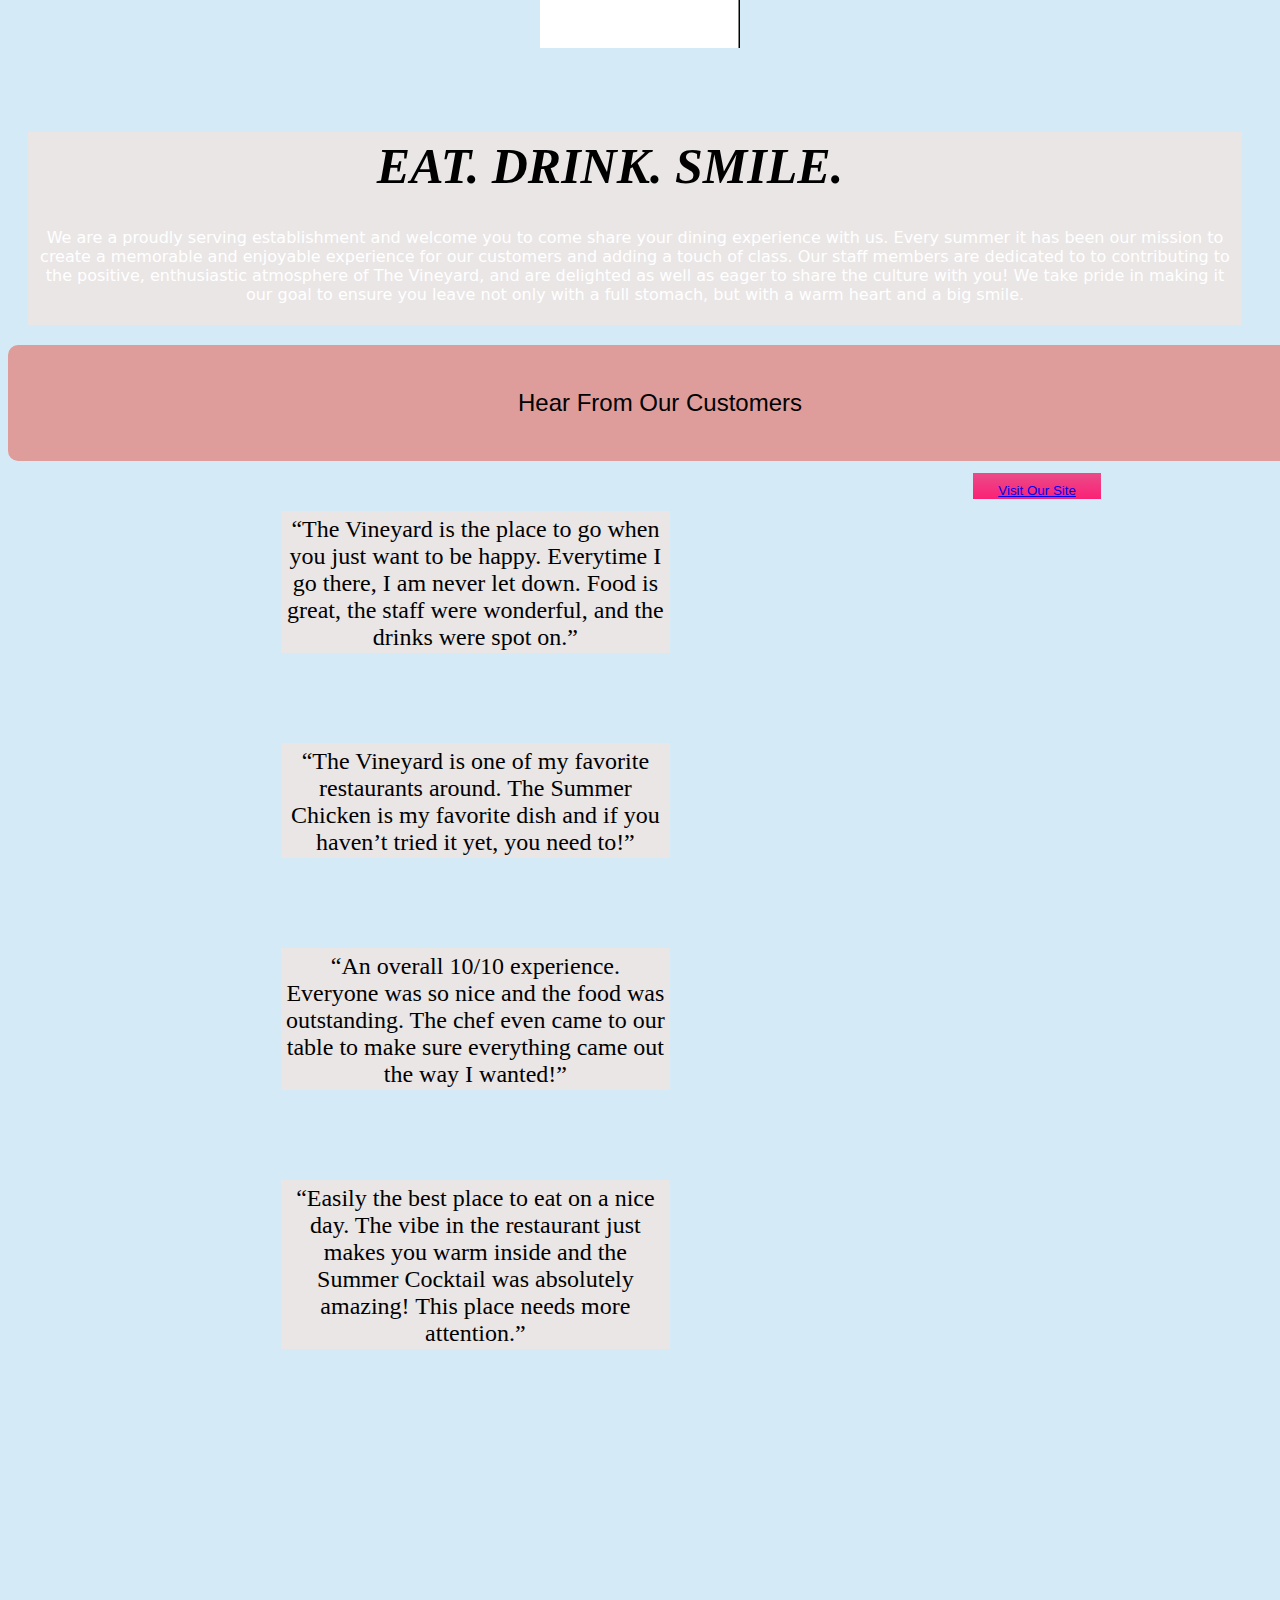
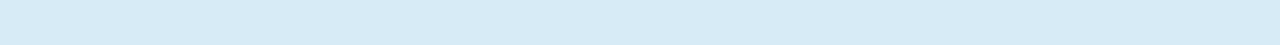
<file: menu.html>
<!doctype html>
<html>
<head>
<meta charset="utf-8">
<meta http-equiv="X-UA-Compatible" content="IE=edge">
<meta name="viewport" content="width=device-width, initial-scale=1.0">
<title>The Vineyard</title>
<link href="css/bootstrap-4.4.1.css" rel="stylesheet" type="text/css">
<link href="css/styles.css" rel="stylesheet" type="text/css">
<link href="css/bootstrap-4.4.1.css" rel="stylesheet" type="text/css">
</head>
	
<body>
	
<nav class="navbar navbar-expand-lg navbar-light bg-light"> <a class="navbar-brand" href="#">Navbar</a>
  <button class="navbar-toggler" type="button" data-toggle="collapse" data-target="#navbarSupportedContent1" aria-controls="navbarSupportedContent1" aria-expanded="false" aria-label="Toggle navigation"> <span class="navbar-toggler-icon"></span> </button>
  <div class="collapse navbar-collapse" id="navbarSupportedContent1">
    <ul class="navbar-nav mr-auto">
      <li class="nav-item active"> <a class="nav-link" href="index.html">Home <span class="sr-only">(current)</span></a> </li>
      <li class="nav-item"> <a class="nav-link" href="contact us.html">Contact Us</a> </li>
      <li class="nav-item"> <a class="nav-link" href="meet the chef.html">Meet the Chef</a> </li>
      <li class="nav-item"> <a class="nav-link" href="menu.html">Menu</a> </li>
    </ul>
  </div>
</nav>
<header class="top"> <img src="images/Logo.jpeg" width="80" height="80" alt=""/> The Vineyard Restaurant </header>
<h1>[Menu</h1>
<h1>&nbsp; ]</h1>
<h1>]</h1>
<h2> It's that time of year again.</h2>
<header> <img src="images/Logo.jpeg" width="200" height="200" alt=""/></header>
<!-- logo.svg property of Lynda.com "Designing a First Website with Dreamweaver CC". All rights reserved. For academic purposes only.-->
<aside class="one">
  <h1>EAT. DRINK. SMILE.&nbsp; &nbsp;&nbsp;</h1>
  We are a proudly serving establishment and welcome you to come share your dining experience with us. Every summer it has been our mission to create a memorable and enjoyable experience for our customers and adding a touch of class. Our staff members are dedicated to to contributing to the positive, enthusiastic atmosphere of The Vineyard, and are delighted as well as eager to share the culture with you! We take pride in making it our goal to ensure you leave not only with a full stomach, but with a warm heart and a big smile. <br>
  <br>
</aside>
<section>
  <p> Hear From Our Customers </p>
  <aside> “The Vineyard is the place to go when you just want to be happy. Everytime I go there, I am never let down. Food is great, the staff were wonderful, and the drinks were spot on.” </aside>
  <aside> “The Vineyard is one of my favorite restaurants around. The Summer Chicken is my favorite dish and if you haven’t tried it yet, you need to!” </aside>
  <aside> “An overall 10/10 experience. Everyone was so nice and the food was outstanding. The chef even came to our table to make sure everything came out the way I wanted!” </aside>
  <aside> “Easily the best place to eat on a nice day. The vibe in the restaurant just makes you warm inside and the Summer Cocktail was absolutely amazing! This place needs more attention.” </aside>
</section>
<br>
<div class="frame"> <a href="https://sites.google.com/view/thevineyard/chef">
  <button class="custom-btn btn-11"><a href="https://sites.google.com/view/thevineyard/chef">Visit Our Site</a></button>
  </a>
  <!-- button from https://codepen.io/yuhomyan -->
</div>
<footer>Copyright 2022. Made with recycled pixels.</footer>
<script src="js/jquery-3.4.1.min.js"></script>
<script src="js/popper.min.js"></script>
<script src="js/bootstrap-4.4.1.js"></script>
</body>
</html>
</file>
<file: css/styles.css>
@charset "utf-8";
/* INSERT YOUR NAME HERE */
body {
  color: #ffffff;
  justify-content: center;
  background-attachment: scroll; /* Background is property of ©2022 Bungie, Inc. All rights reserved. For academic purposes only.*/
  background-color: rgba(212, 235, 247, 1.00);
  font-family: "Lucida Grande", "Lucida Sans Unicode", "Lucida Sans", "DejaVu Sans", Verdana, sans-serif;
  background-repeat: no-repeat;
  margin-top: 0%;
}
nav {
  color: #FFA5A6;
}
body section p {}
p {
    text-align: center;
    Font-Family: 'Raleway', Sans-Serif;
    Font-Size: x-large;
    color: rgba(0, 0, 0, 1.00);
}
h1 {
  Font-Family: 'Vollkorn', Serif;
  Font-Size: 50px;
  font-style: italic;
  /*    font-size: 2em;
*/ text-align: center;
  color: #000000;
  /*    font-family: "Lucida Grande", "Lucida Sans Unicode", "Lucida Sans", "DejaVu Sans", Verdana, sans-serif;*/
  margin-top: 0%;
  overflow-x: hidden;
}
aside {
  text-align: center;
  margin-top: 70px;
  margin-right: 30px;
  margin-bottom: 20px;
  margin-left: 20px;
  padding-top: 5px;
  padding-right: 5px;
  padding-bottom: 2px;
  padding-left: 5px;
  background-color: rgba(234, 230, 230, 1.00);
}

body section aside {
  text-align: center;
  float: left;
}
section {
  background-color: rgba(222, 157, 155, 1.00);
  /*background-color: rgba(222, 157, 155, 1.00);*/
  color: #000000;
  border-radius: 10px;
  float: none;
  clear: both;
  text-align: center;
  width: 100%;
  padding-top: 20px;
  padding-right: 20px;
  padding-bottom: 20px;
  padding-left: 20px;
  Font-Family: 'Vollkorn', Serif;
  font-size: x-large;
}
h2 {
  font-style: normal;
  font-weight: 200;
  text-align: center;
  color: #050505;
  Font-Family: 'Raleway', Sans-Serif;
  Font-Size: 30px;
  margin-left: 0%;
  margin-right: 20%;
  margin-top: 0%;
  margin-bottom: 60%;
}
h3 {
  text-align: center;
  text-decoration: none;
}
footer {
  font-size: xx-small;
  position: fixed;
  bottom: 0px;
  width: 100%;

  background-image: -webkit-linear-gradient(270deg, rgba(255, 255, 255, 0.00) 0%, rgba(0, 0, 0, 1.00) 100%);
  background-image: -moz-linear-gradient(270deg, rgba(255, 255, 255, 0.00) 0%, rgba(0, 0, 0, 1.00) 100%);
  background-image: -o-linear-gradient(270deg, rgba(255, 255, 255, 0.00) 0%, rgba(0, 0, 0, 1.00) 100%);
  background-image: linear-gradient(180deg, rgba(255, 255, 255, 0.00) 0%, rgba(0, 0, 0, 1.00) 100%);
  height: 50px;
  padding-top: 10px;
  vertical-align: baseline;
  text-align: center;
  color: #000000;
}

header {
  text-align: center;
  margin-top: 80px;
  margin-right: 80px;
  margin-bottom: 80px;
  margin-left: 80px;
  color: #000000;
}
button {
  margin: 20px;
}
.right {
	
}
body header {}
.top {
  text-align: right;
  width: 90%;
  font-size: small;
  clear: right;
  margin-right: 50%;
}

.custom-btn {
    padding-top: 10px;
    padding-right: 25px;
    padding-left: 25px;
    font-family: 'Lato', sans-serif;
    font-weight: 500;
    background: transparent;
    cursor: pointer;
    transition: all 0.3s ease;
    position: relative;
    display: inline-block;
    color: #FCFCFC;
    margin-top: -53%;
}

.btn-11 {
    border: none;
    background: rgb(234, 230, 230, 1.00); 
    background: linear-gradient(0deg, rgba(251, 33, 117, 1) 0%, rgba(234, 76, 137, 1) 100%);
    overflow: hidden;
    text-decoration: none;
  margin-top: -1 '';
    margin-left: 4%;
    margin-bottom: 90%;
}


body article {
  float: left;
  margin-right: 9%;
  margin-left: 9%;
}
.btn-11:hover {
  text-decoration: none;
  color: #fff;
}
.btn-11:before {
  position: absolute;
  content: '';
  display: inline-block;
  top: -180px;
  left: 0;
  width: 30px;
  height: 100%;
  background-color: #fff;
  animation: shiny-btn1 3s ease-in-out infinite;
}
.btn-11:hover {
  opacity: .7;
}
.btn-11:active {
  box-shadow: 4px 4px 6px 0 rgba(255, 255, 255, .3), -4px -4px 6px 0 rgba(116, 125, 136, .2), inset -4px -4px 6px 0 rgba(255, 255, 255, .2), inset 4px 4px 6px 0 rgba(0, 0, 0, .2);
}

body section aside {
  margin-left: 20%;
  margin-right: 20%;
  width: 30%;
}

article {
  background-color: rgba(212, 235, 247, 1.00);
}

.a1 {
  background-color: rgba(212, 235, 247, 1.00);
  color: rgba(0, 0, 0, 1.00);
  font-size: large;
  text-align: center;
  padding-top: 30px;
  padding-right: 0px;
  padding-bottom: 20px;
  padding-left: 0px;
  margin-top: 0px;
  Font-Family: 'Raleway', Sans-Serif;
}
.button {
  clear: both;
  text-align: center;
}
.img {
  clear: left;
  float: left;
  padding-top: 5px;
  padding-right: 5px;
  padding-bottom: 5px;
  padding-left: 5px;
}
.logo {
  clear: both;
}
.quote1 {
    Font-Family: 'Vollkorn', Serif;
    float: left;
    margin-left: 0%;
    font-size: medium;
    border: thin inset rgba(0, 0, 0, 1.00);
    text-align: center;
    width: 18%;
    padding-top: 29px;
    padding-right: 29px;
    padding-bottom: 29px;
    padding-left: 29px;
    margin-top: 8%;
    clear: left;
}
.quote2 {
    font-size: medium;
    float: left;
    padding-top: 18px;
    padding-right: 15px;
    padding-bottom: 56px;
    padding-left: 15px;
    margin-top: -15%;
    margin-left: 26%;
    overflow-x: hidden;
    border: thin inset rgba(0, 0, 0, 1.00);
    width: 18%;
}
.quote3 {
    font-size: medium;
	float: left;
    padding-top: 18px;
    padding-right: 20px;
    padding-bottom: 50px;
    padding-left: 20px;
    overflow-x: hidden;
    border: thin inset rgba(0, 0, 0, 1.00);
    margin-bottom: 1%;
    margin-left: 50%;
    margin-top: -15%;
    width: 18%;
}
.quote4 {
    font-size: medium;
    float: left;
    padding-top: 15px;
    padding-right: 15px;
    padding-left: 15px;
    overflow-x: hidden;
    border: thin inset rgba(0, 0, 0, 1.00);
    margin-bottom: 1%;
    margin-top: -15%;
    margin-left: 75%;
    width: 18%;
    padding-bottom: 36px;
}
.right {
    margin-left: 83%;
    margin-right: -83%;
	margin-bottom: 5%;
    padding-top: 5px;
    padding-right: 5px;
    padding-bottom: 5px;
    padding-left: 5px;
}
.left {
    margin-bottom: 4%;
    float: right;
    padding-top: 5px;
    padding-right: 5px;
    padding-bottom: 5px;
    padding-left: 5px;
    margin-right: 19%;
}
.bottom {
  background-color: rgba(212, 235, 247, 1.00);
  Font-Family: 'Vollkorn', Serif;
}.address {
    Font-Family: 'Vollkorn', Serif;
    background-color: rgba(222, 157, 155, 1.00);
    color: rgba(0,0,0,1.00);
    width: 100%;
	margin-left: 0%;
	margin-right: 0%;
    padding-bottom: 10px;
    padding-left: 30px;
    padding-top: 20px;
    margin-top: 5%;
}
body article img {
    margin-right: -12%;
    margin-left: 11%;
}
</file>
